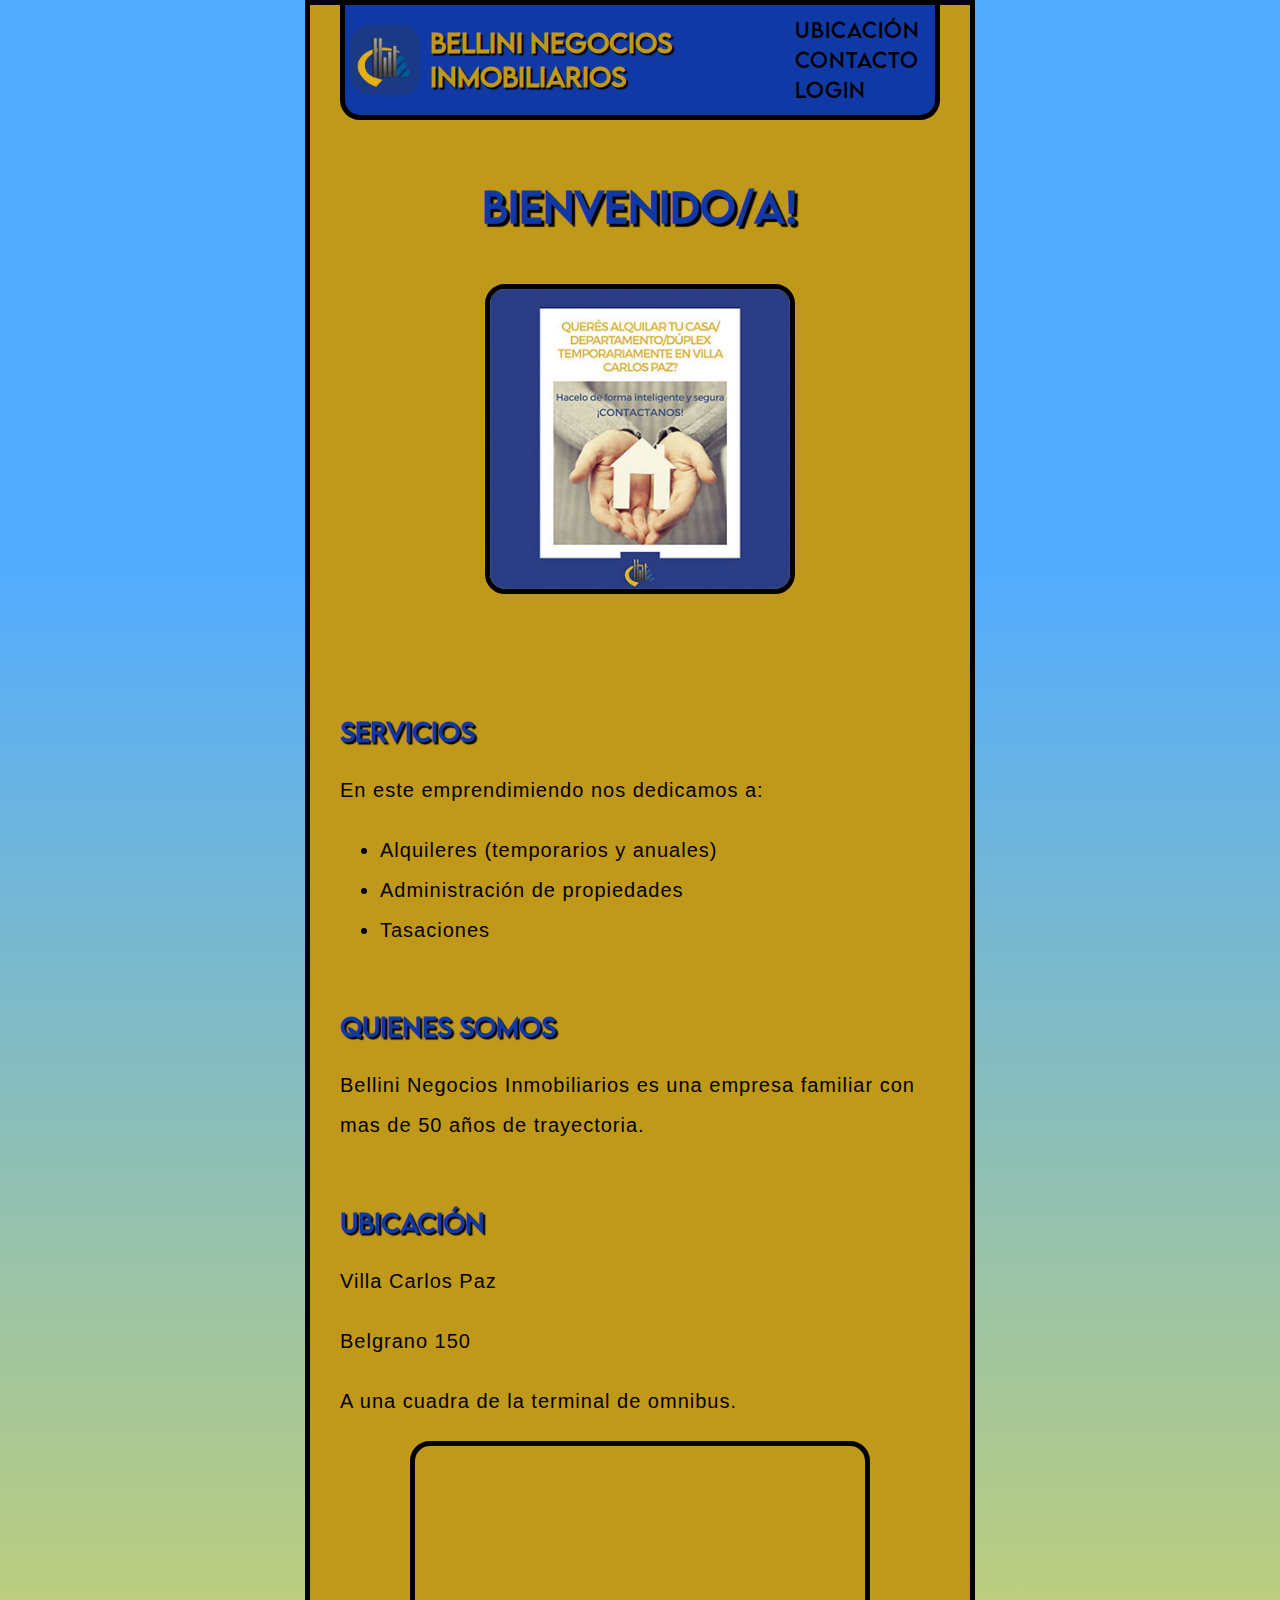
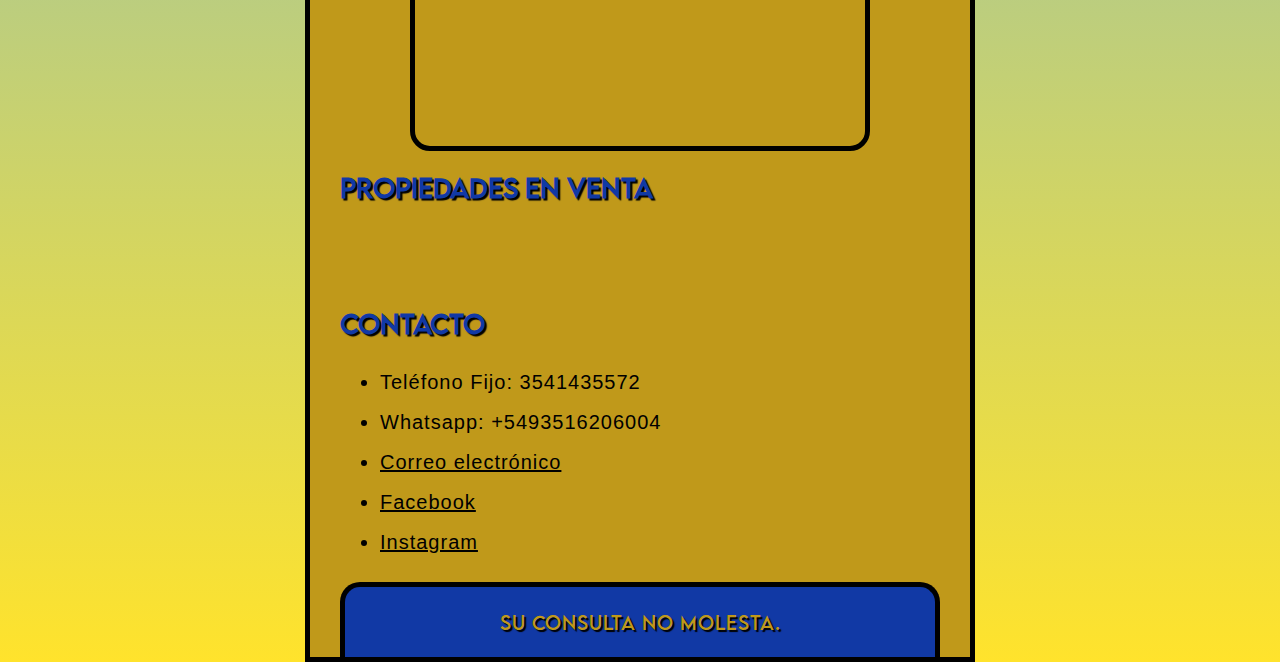
<file: index.html>
<!DOCTYPE html>
<html lang="en">
  
  <head>

    <meta charset="utf-8">
    <meta name="Autor" content="Kevin Bustos Erbuzzi">
    <meta name="Descripción" content="Este es mi primer proyecto web">
    <meta name="viewport" content="width=device-width, initial-scale=1.0">
    <title>Bellini Negocios inmobiliarios</title>
    <link href="css/style.css" rel="stylesheet" type="text/css">
    <link href="https://fonts.googleapis.com/css2?family=Lobster&display=swap" rel="stylesheet" 
          type="text/css">

  </head>
  
  <body>
    
    <header>
      <div class="logo">
        <img src="img/1.jpg" alt="logo de la inmobiliaria">
        <h2 class="Bellini Negocios Inmobiliarios">Bellini Negocios Inmobiliarios</h2>
      </div>
      <nav>
        <ul>
          <li><a href="https://www.google.com/maps/place/Belgrano+150,+X5152+Villa+Carlos+Paz,+C%C3%B3rdoba/@-31.4202368,-64.4951302,17z/data=!3m1!4b1!4m6!3m5!1s0x942d6644997c8ec3:0xb98f25dd60c41def!8m2!3d-31.4202368!4d-64.4929362!16s%2Fg%2F11hk0nq40h?hl=es" target=_blank class="nav-link">Ubicación</a></li>
          <li><a href="#Contacto" class="nav-link">Contacto</a></li>
          <li><a href="./pages/login.html" target=_blank class="nav-link">Login</a></li>
        </ul>  
      </nav>
    </header>

    <main>
      <section class="bienvenida">
        <h1>Bienvenido/a!</h1>
        <div class="Foto">
          <img src="img/5.jpg" class="Foto1" alt="Foto del logo inmobiliaria Bellini">
        </div>
      </section>
      <section class="servicios">
        <h2>Servicios</h2>
        <p>En este emprendimiendo nos dedicamos a:</p>
        <ul class="lista1">
          <li>Alquileres (temporarios y anuales)</li>
          <li>Administración de propiedades</li> 
          <li>Tasaciones</li>
        </ul>
      </section>    
      <section class="nosotros">    
        <h2>Quienes somos</h2>
        <p>Bellini Negocios Inmobiliarios es una empresa familiar con mas de 50 años de trayectoria.</p>
      </section>
      <section class="ubicacion">    
        <h2>Ubicación</h2>
        <p>Villa Carlos Paz</p>
        <p>Belgrano 150</p>
        <p>A una cuadra de la terminal de omnibus.</p>
        <iframe src="https://www.google.com/maps/embed?pb=!1m18!1m12!1m3!1d3404.7775078616824!2d-64.49515814831898!3d-31.420255581311658!2m3!1f0!2f0!3f0!3m2!1i1024!2i768!4f13.1!3m3!1m2!1s0x942d6644996dfca9%3A0x7c9403027fb12314!2sBellini%20negocios%20inmobiliarios!5e0!3m2!1ses!2sar!4v1678377885758!5m2!1ses!2sar" width="450" height="300" allowfullscreen referrerpolicy="no-referrer-when-downgrade"></iframe>
      </section>
      <section class="Propiedades">
        <h2>Propiedades en venta</h2>
        <div class="galeria" id="galeria"></div>
      </section>
      <section class="contacto">
        <h2 id="Contacto">Contacto</h2>
        <ul class="lista">
          <li>Teléfono Fijo: 3541435572</li>
          <li>Whatsapp: +5493516206004</li>
          <li><a href="mailto:Kevinbustoserbuzzi@hotmail.com" title="Correo electrónico">Correo electrónico</a></li>
          <li><a target="_blank" href="https://www.facebook.com/bellininegociosinmobiliarios" title="Pagina de Facebook">Facebook</a></li>
          <li><a target="_blank" href="https://www.instagram.com/bellini.negociosinmobiliarios/" title="Pagina instagram">Instagram</a></li>
          </ul>
      </section>    
    </main>  

    <footer>
      <p>Su consulta no molesta.</p>
    </footer>  

  <script src="js/main.js"></script>

  </body>

</html>
</file>
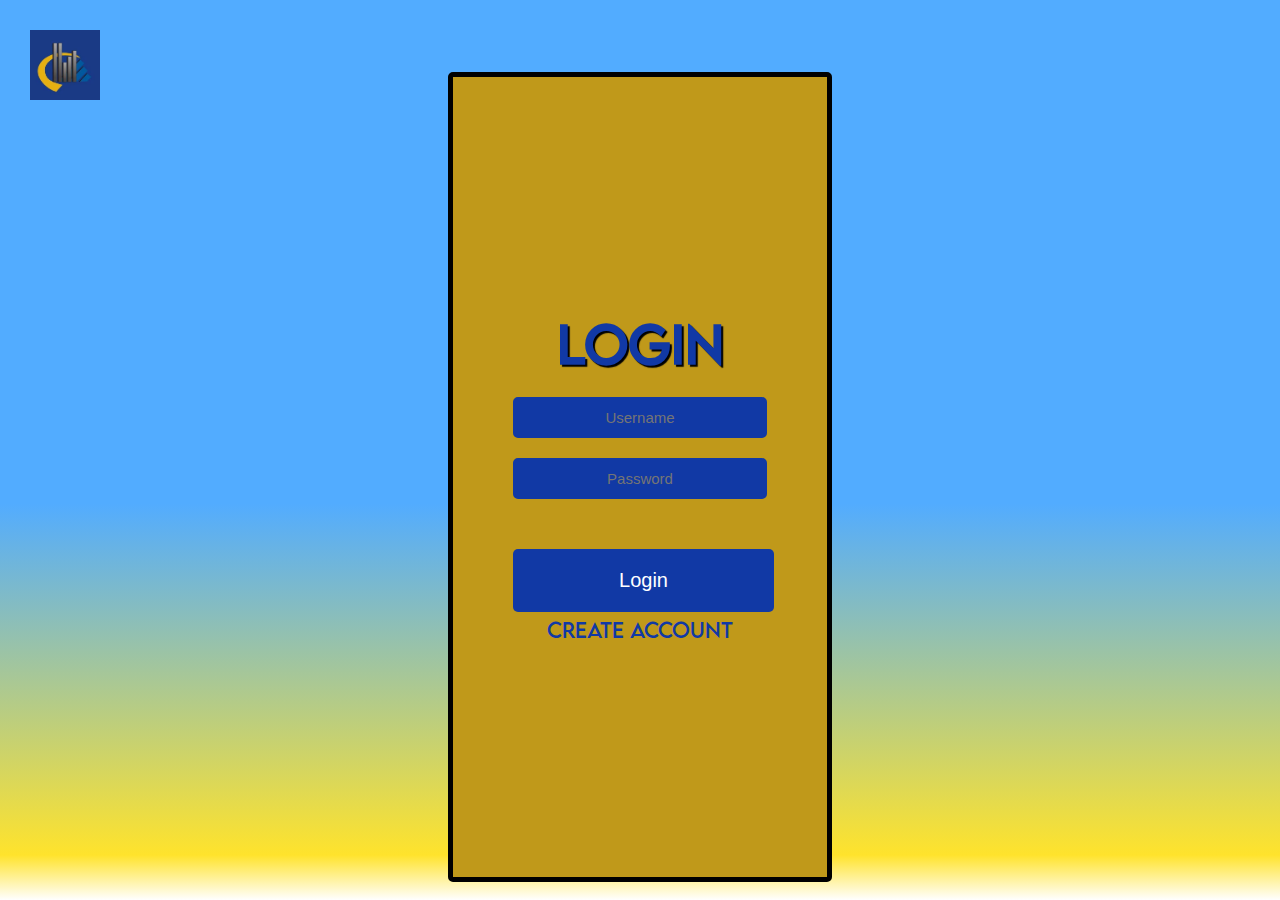
<file: pages/login.html>
<!DOCTYPE html>
<html lang="en">
<head>
    <meta charset="UTF-8">
    <meta name="viewport" content="width=device-width, initial-scale=1.0">
    <title>Login</title>
    <link rel="stylesheet" href="../css/login.css">
</head>
<body>
    <header>
        <div class="logo">
            <img src="../img/1.jpg" alt="logo de la inmobiliaria">
        </div>
    </header>
    <div class="login-container">
        <form id="login-form">
            <h2>Login</h2>
            <input type="text" id="username" name="username" placeholder="Username" required>
            <input type="text" id="password" name="password" placeholder="Password" required>
            <div class="error" id="error-message"></div>
            <button class="boton" type="submit"><a target="_blank" class="login-nav" href="/index.html">Login</a></button>
            <a target="_blank" class="register-nav" href="register.html">Create account</a>
        </form>
        
    </div>
</body>
</html>
</file>
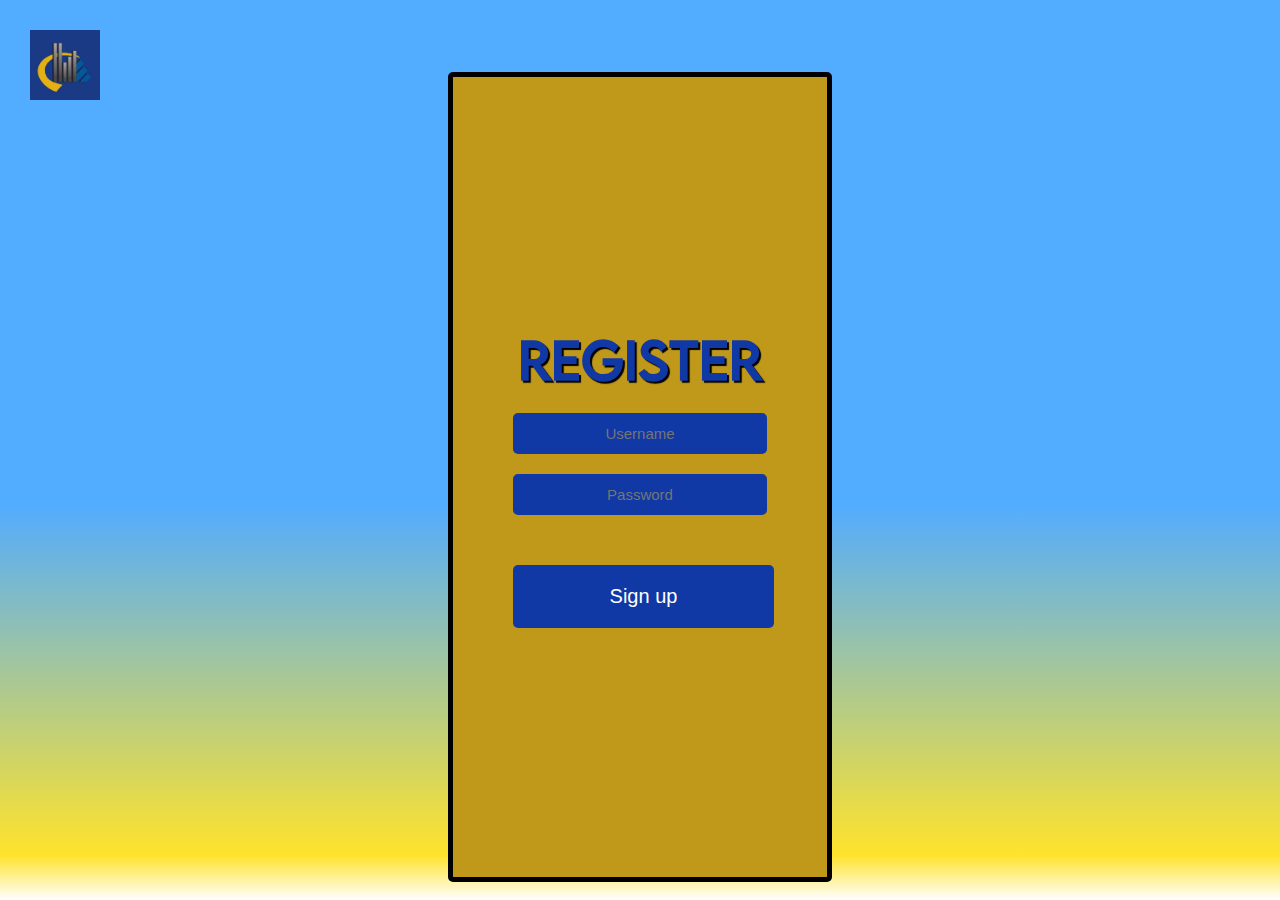
<file: pages/register.html>
<!DOCTYPE html>
<html lang="en">
<head>
    <meta charset="UTF-8">
    <meta name="viewport" content="width=device-width, initial-scale=1.0">
    <title>register</title>
    <link rel="stylesheet" href="../css/login.css">
    <script src="/js/register.js"></script>
</head>
<body>
    <header>
        <div class="logo">
            <img src="../img/1.jpg" alt="logo de la inmobiliaria">
        </div>
    </header>
    <div class="register-container">
        <form id="register-form">
            <h2>Register</h2>
            <input type="text" id="username" name="username" placeholder="Username" required>
            <input type="text" id="password" name="password" placeholder="Password" required>
            <div class="error" id="error-message"></div>
            <button class="boton" type="submit">Sign up</button>
        </form>
    </div>
    <p id="error-message" class="error-message"></p>
</body>
</html>
</file>
<file: css/style.css>
@font-face {

    font-family: "biza";
    src: url('Bizantheum.ttf') format('opentype');
}
@font-face {
    
    font-family: "lemon";
    src: url('LEMONMILK-Regular.ttf') format('opentype'); 
}

html {
    font-family: "lemon";
    font-size: 20px;
    background-color: #52ACFF;
    background-image: linear-gradient(180deg, #52ACFF 25%, #FFE32C 100%);


}

header { 
    display: flex; 
    justify-content: space-between; 
    height: 100px; 
    background-color: rgb(17, 57, 165); 
    align-items: center; 
    padding: 5px;
    border-left: 5px solid black;
    border-right: 5px solid black;
    border-bottom: 5px solid black;
    border-bottom-left-radius: 20px;
    border-bottom-right-radius: 20px;
}

.logo {
    display: flex; 
    align-items: center; 
}

.logo img {
    height: 70px; 
    border: none; 
    margin-right: 10px; 
    display: block; 
    width: 70px;
}

.logo h2 {
    font-family: "lemon";
    color: rgb(192, 153, 26);
}

nav a:hover {
    color: rgb(192, 153, 26);
}

nav a {
    font-weight: 500; 
    padding-right: 10px;
    text-decoration: none;
}

nav li {
    list-style: none;
    line-height: 1.5;
    font-family: "lemon";
}

h1 {
    font-family: "lemon";
    font-size: 40px ; 
    text-align: center;
    margin: 0; 
    padding: 20px 0; 
    color: rgb(17, 57, 165); 
    text-shadow: 3px 3px 1px black;
    padding-top: 60px;
}

h2 {
    font-family: "lemon";
    font-size: 25px; 
    text-shadow: 2px 2px 1px black; 
    color: rgb(17, 57, 165);
}

p, li {
    font-family: Arial, Helvetica, sans-serif;
    font-size: 20px;
    font-weight: 500; 
    line-height: 2; 
    letter-spacing: 1px;
}

body {
    width: 600px; 
    margin: 0 auto; 
    background-color: rgb(192, 153, 26); 
    padding: 0 30px 0px 30px; 
    border: 5px solid black;
}

img {
    display: block; 
    margin: 0 auto; 
    width: 50%;
    border:  5px solid black;
    border-radius: 20px;
}

.Foto {
    padding-top: 30px;
}

.servicios {
    padding-top: 100px;
}

.nosotros, .ubicacion {
    padding-top: 20px;
}

.contacto {
    padding-top: 60px;
}

a {
    color: black; 
}

a:hover {
    color: rgb(17, 57, 165);
}

footer {
    justify-content: space-between;
    background-color: rgb(17, 57, 165);
    border: 5px solid black;
    border-bottom: 0px;
    border-top-right-radius: 20px;
    border-top-left-radius: 20px;
    height: 70px;
    margin: 0 auto;
}

footer p {
    color: rgb(192, 153, 26);
    font-family: "lemon";
    font-size: 18px;
    text-shadow: 2px 2px 1px black;
    text-align: center;
}

iframe {
    display: block;
    margin: 0 auto;
    border: 5px solid black;
    border-radius: 20px 
}

.galeria {
    display: flex;
    flex-wrap: wrap;
}
.galeria img {
    width: 200px;
    height: 200px;
    margin: 10px;
    object-fit: cover;
}
</file>
<file: css/login.css>
@font-face {
    font-family: "biza";
    src: url('Bizantheum.ttf') format('opentype');
}

@font-face {
    font-family: "lemon";
    src: url('LEMONMILK-Regular.ttf') format('opentype'); 
}

* {
    margin: 0;
    padding: 0;
    box-sizing: border-box;
}

html {
    font-family: "lemon";
    font-size: 20px;
    background-color: #52ACFF;
    background-image: linear-gradient(180deg, #52ACFF 56%, #FFE32C 95%, #ffffff 100%);
    height: 100%;
}

.login-container, .register-container {
    width: 30%; 
    margin: 0 auto; 
    background-color: rgb(192, 153, 26); 
    padding: 40px 20px; 
    border: 5px solid black;
    border-radius: 5px;
    display: flex;
    flex-direction: column;
    justify-content: center;
    align-items: center;
    height: 90vh;
    font-size: 1.2rem;
}

@media (max-width: 768px) {
    .login-container, .register-container {
        width: 90%;
        padding: 20px 10px;
        border-width: 2px;
    }

    form {
        padding: 20px;
    }

    h2 {
        font-size: 2rem;
        margin-bottom: 15px;
    }

    #username, #password {
        font-size: 1rem;
    }

    .boton {
        width: 100%;
        font-size: 0.9rem;
        padding: 0.75rem;
    }

    .register-nav {
        font-size: 0.9rem;
    }

    .logo img {
        height: 50px;
        width: 50px;
    }
}

@media (max-width: 480px) {
    h2 {
        font-size: 1.5rem;
    }

    #username, #password {
        font-size: 0.8rem;
    }

    .boton {
        font-size: 0.8rem;
        padding: 0.5rem;
    }

    .register-nav {
        font-size: 0.8rem;
    }
}

#login-form, #register-form {
    text-align: center;
}

header {
    height: 8vh;
    padding: 30px;
}

form {
    width: 100%;
    padding: 40px;
}

h2 {
    font-size: 2.5rem;
    font-weight: 700;
    margin-bottom: 20px;
    font-family: "lemon";
    text-shadow: 2px 2px 1px black; 
    color: rgb(17, 57, 165);
}

#username, #password {
    width: 100%;
    background-color: rgb(17, 57, 165);
    font-size: 15px;
    border-radius: 5px;
    color: #ffffff;
    border: 2px solid rgb(17, 57, 165);
    text-align: center;
    margin-bottom: 20px;
    padding: 10px;
}

.boton {
    width: 87%;
    box-sizing: content-box;
    background-color: rgb(17, 57, 165);
    border: 2px rgb(17, 57, 165);
    color: #ffffff;
    padding: 1rem 1rem;
    border-radius: 5px;
    font-size: 1rem;
    font-weight: 500;
    margin-top: 30px;
}

.logo img {
    height: 70px; 
    border: none; 
    margin-right: 10px; 
    display: block; 
    width: 70px;
}

a {
    text-decoration: none;
    color: #ffffff;
}

.register-nav {
    margin-top: 40px;
    font-size: 1rem;
    text-decoration: none;
    color: rgb(17, 57, 165);
    font-weight: 400;
}
</file>
